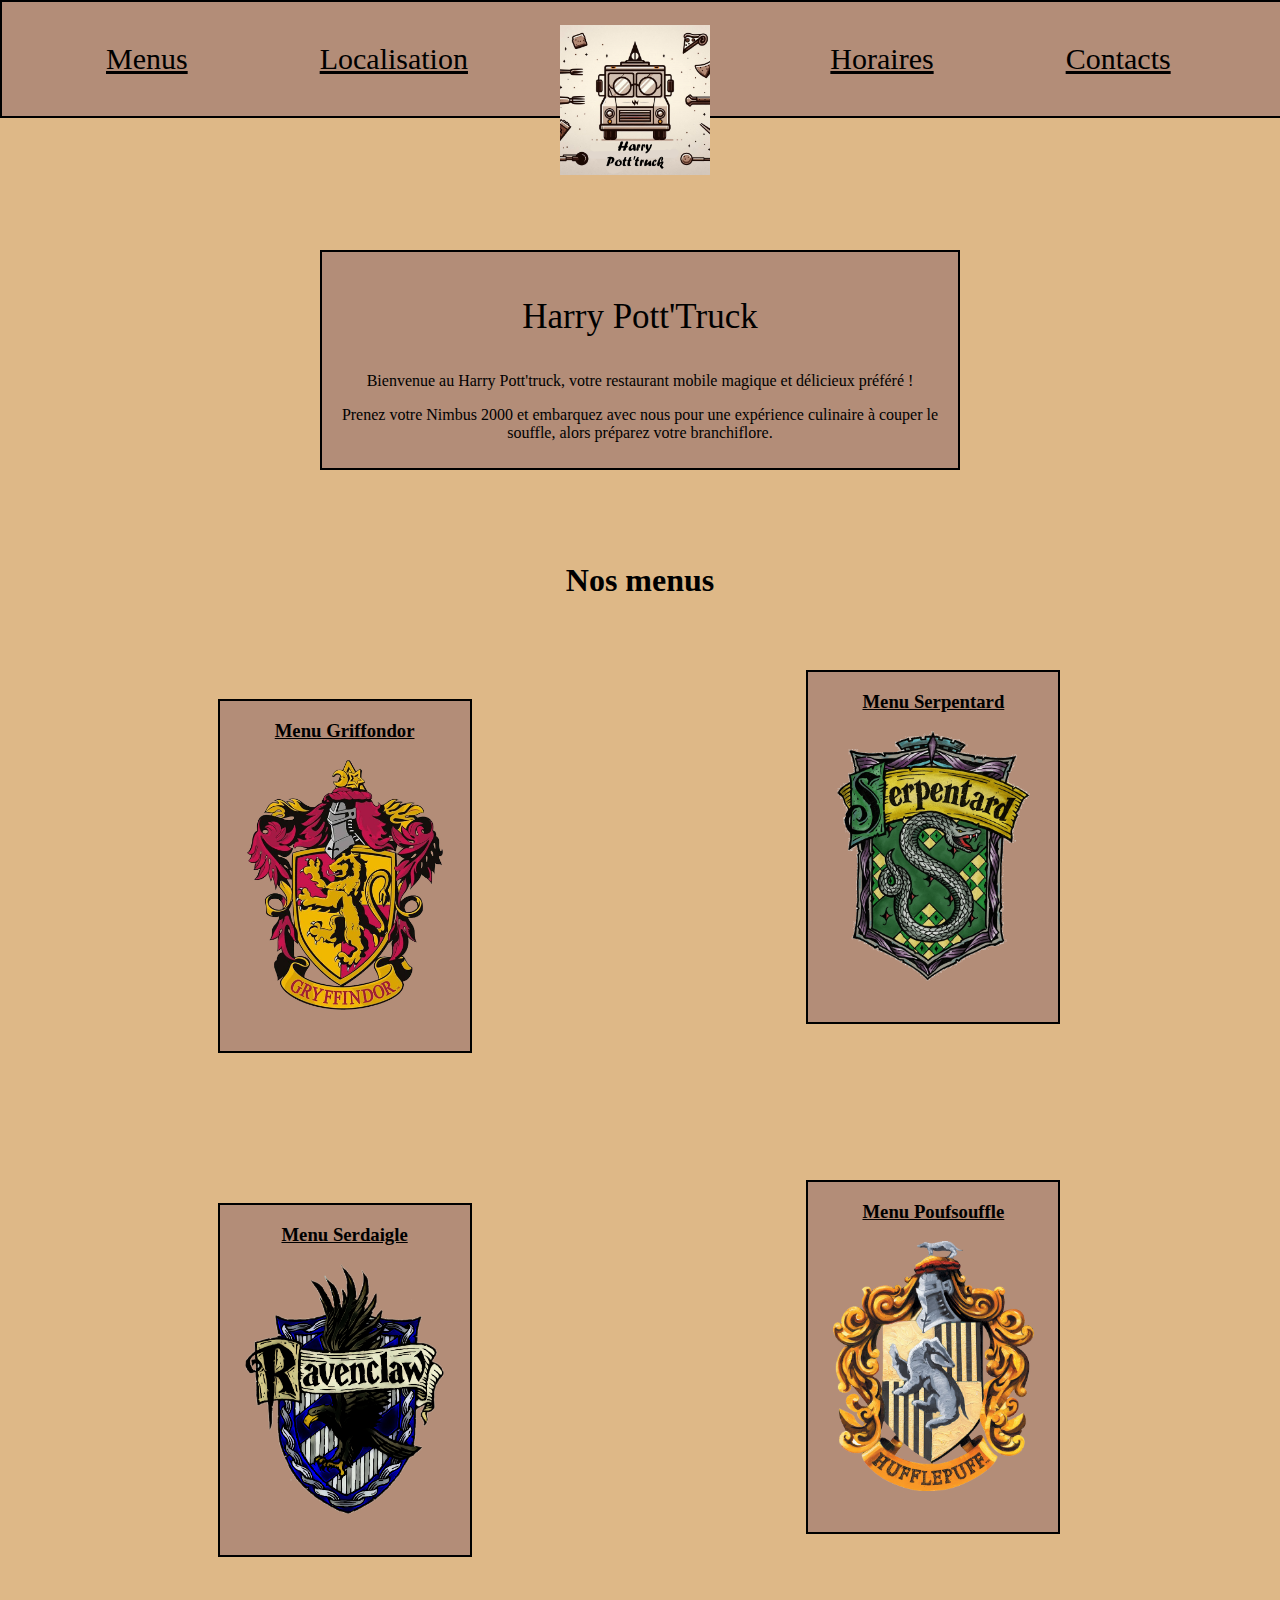
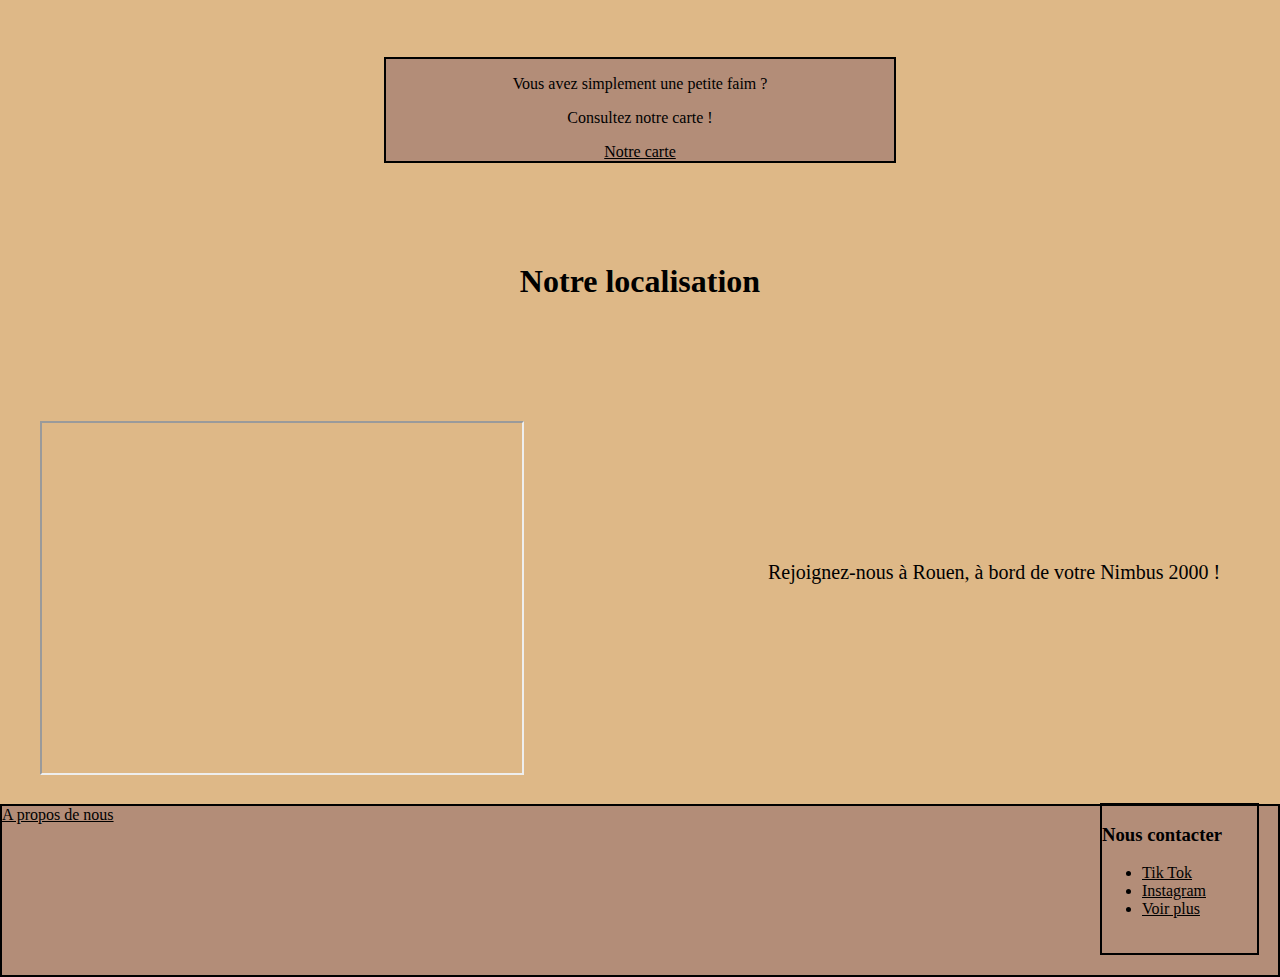
<file: index.html>
<!DOCTYPE html>
<html lang="en">
<head>
    <meta charset="UTF-8">
    <meta name="viewport" content="width=device-width, initial-scale=1.0">
    <title>Harry Pott'Truck</title>
    <link rel="stylesheet" href="style.css">
</head>
<body>

    <header>    
        <div id="menus"> <a href="#nosmenus">Menus</a></div>
        <div id="localisation"> <a href="#googlemaps">Localisation</a></div>
        <div id="horaires"> <a href="Horaires/horaires.html">Horaires</a></div>
        <div id="contacts"> <a href="Contacts/contacts.html">Contacts</a></div>
    </header>

    <div id="logo">
        <a href="#intro"><img id="logoharry" src="Images/LogoHarryPott'truck.png" alt="Logo Harry Pott'ruck"> </a>
    </div>

    <nav id="intro">
        <p id="titreintro"> Harry Pott'Truck</p>
        <p>
            Bienvenue au Harry Pott'truck, votre restaurant mobile magique et délicieux préféré !
        </p>
        <p> Prenez votre Nimbus 2000 et embarquez avec nous pour une expérience culinaire à couper le souffle, alors préparez votre branchiflore.</p>
    </nav>

    <div id="nosmenus"> <h1> Nos menus</h1></div>


        <nav id="griffondor">
            <a href="Menus/menugriffondor.html">
                <h3> Menu Griffondor</h3>
                <img id="griffondorimage" src="Images/griffondor.png" alt="Menu griffondor">
            </a>
        </nav>
        



        <nav id="serpentard">
            <a href="Menus/menuserpentard.html">
                <h3> Menu Serpentard</h3>
                <img id="serpentardimage" src="Images/serpentard.png" alt="Menu serpentard">
            </a>
        </nav>


   
        <nav id="serdaigle">
            <a href="Menus/menuserdaigle.html">
                <h3> Menu Serdaigle</h3>
                <img id="serdaigleimage" src="Images/serdaigle.png" alt="Menu serdaigle">
            </a>
        </nav>


    
        <nav id="poufsouffle">
            <a href="Menus/menupoufsouffle.html">
                <h3> Menu Poufsouffle</h3>
                <img id="poufsouffleimage" src="Images/poufsouffle.png" alt="Menu poufsouffle">
            </a>
        </nav>


    <nav id="carte">
        <p>Vous avez simplement une petite faim ?</p>
        <p>Consultez notre carte !</p>
        <a href="Carte/carte.html">Notre carte</a>
    </nav>

    <div id="locatitre"><h1> Notre localisation</h1></div>

    <div id="googlemaps">
        <div id="gmap_canvas">
            <iframe id="gmap_canva" src="https://maps.google.com/maps?q=Parc+Expo+Rouen+Rouen+Congr%C3%A8s+Ev%C3%A9nements%2C+46+Av.+des+Canadiens%2C+76120+Le+Grand-Quevilly&t=&z=16&ie=UTF8&iwloc=&output=embed"></iframe>
            <a href="https://textcaseconvert.com/"></a><br>
            <a href="https://online-timer.me/"></a>
        </div>
    </div>

    <div id="texteloca">
        <p> Rejoignez-nous à Rouen, à bord de votre Nimbus 2000 !</p>
    </div>

    <footer>
        <a id="lienpropos" href="Propos/propos.html">A propos de nous</a>
    </footer>

    <div id="noscontacts">
        <h3> Nous contacter</h3>
        <ul id="listecontacts">
            <li><a class="liensfinaux" href="">Tik Tok</a></li>
            <li><a class="liensfinaux" href="">Instagram</a></li>
            <li><a class="liensfinaux" href="Contacts/contacts.html">Voir plus</a></li>
        </ul>
    </div>

</body>
</html>
</file>
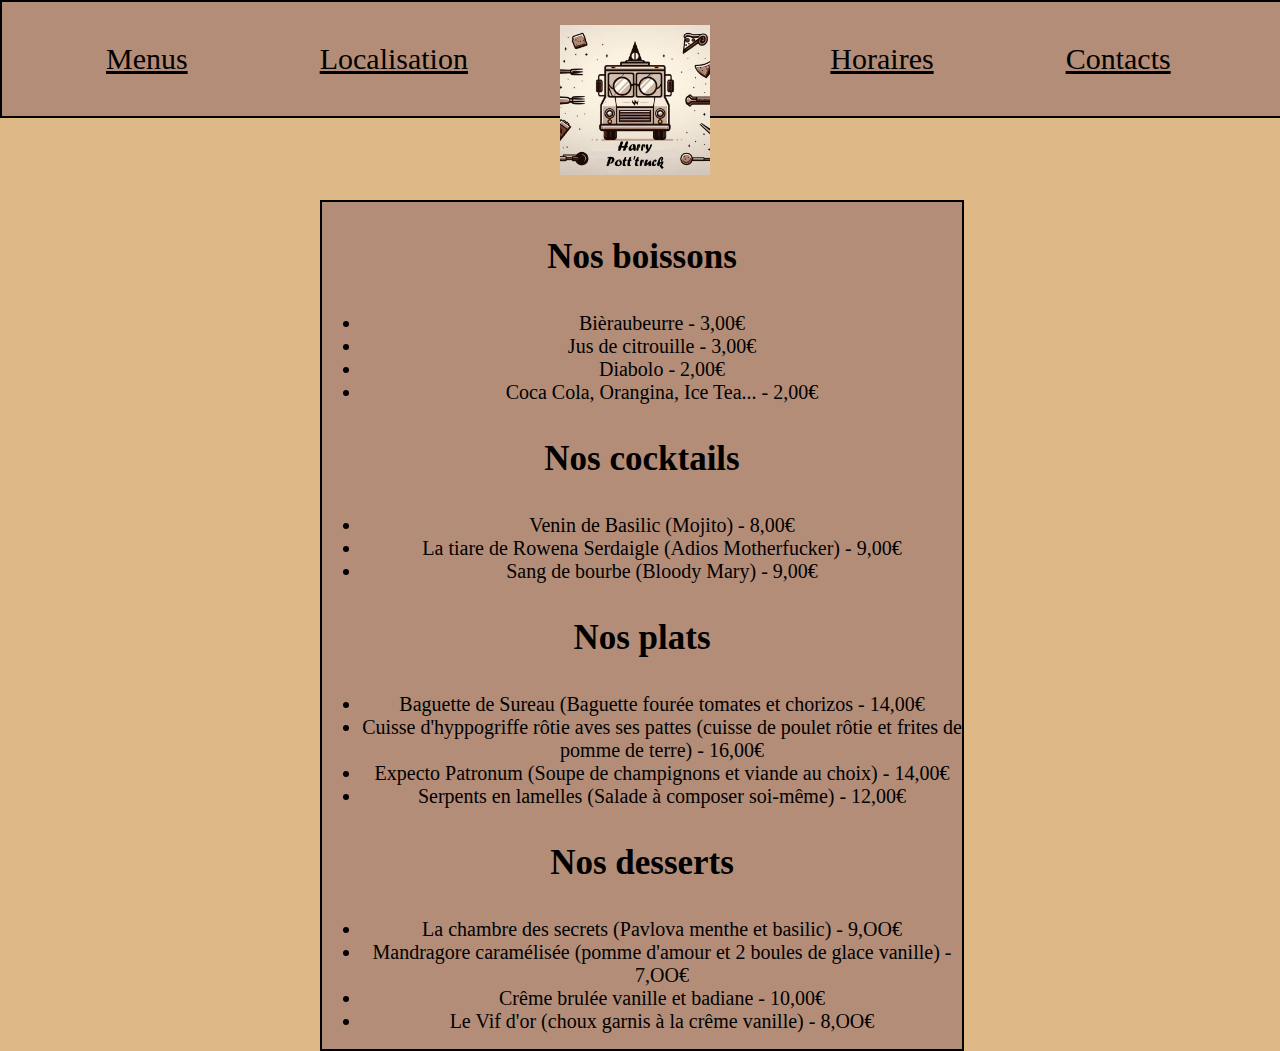
<file: Carte/carte.html>
<!DOCTYPE html>
<html lang="en">
<head>
    <meta charset="UTF-8">
    <meta name="viewport" content="width=device-width, initial-scale=1.0">
    <title>Harry Pott'Truck</title>
    <link rel="stylesheet" href="style.css">
</head>
<body>

    <header>
        <div id="menus"> <a href="../index.html">Menus</a></div>
        <div id="localisation"> <a href="../index.html">Localisation</a></div>
        <div id="horaires"> <a href="../Horaires/horaires.html">Horaires</a></div>
        <div id="contacts"> <a href="../Contacts/contacts.html">Contacts</a></div>
    </header>

    <div id="logo">
        <a href="../index.html"><img id="logoharry" src="../Images/LogoHarryPott'truck.png" alt="Logo Harry Pott'ruck"> </a>
    </div>

    <div id="carte">
        <h3 id="boissons"> Nos boissons</h3>
        <div class="boissons"></div>

        <h3 id="cocktails"> Nos cocktails</h3>
        <div class="cocktails"></div>

        <h3 id="plats"> Nos plats</h3>
        <div class="plats"></div>
        

        <h3 id="desserts"> Nos desserts</h3>
        <div class="desserts"></div>

    </div>

    </body>
    <script type="text/javascript" src="script.js"></script>
    </html>
</file>
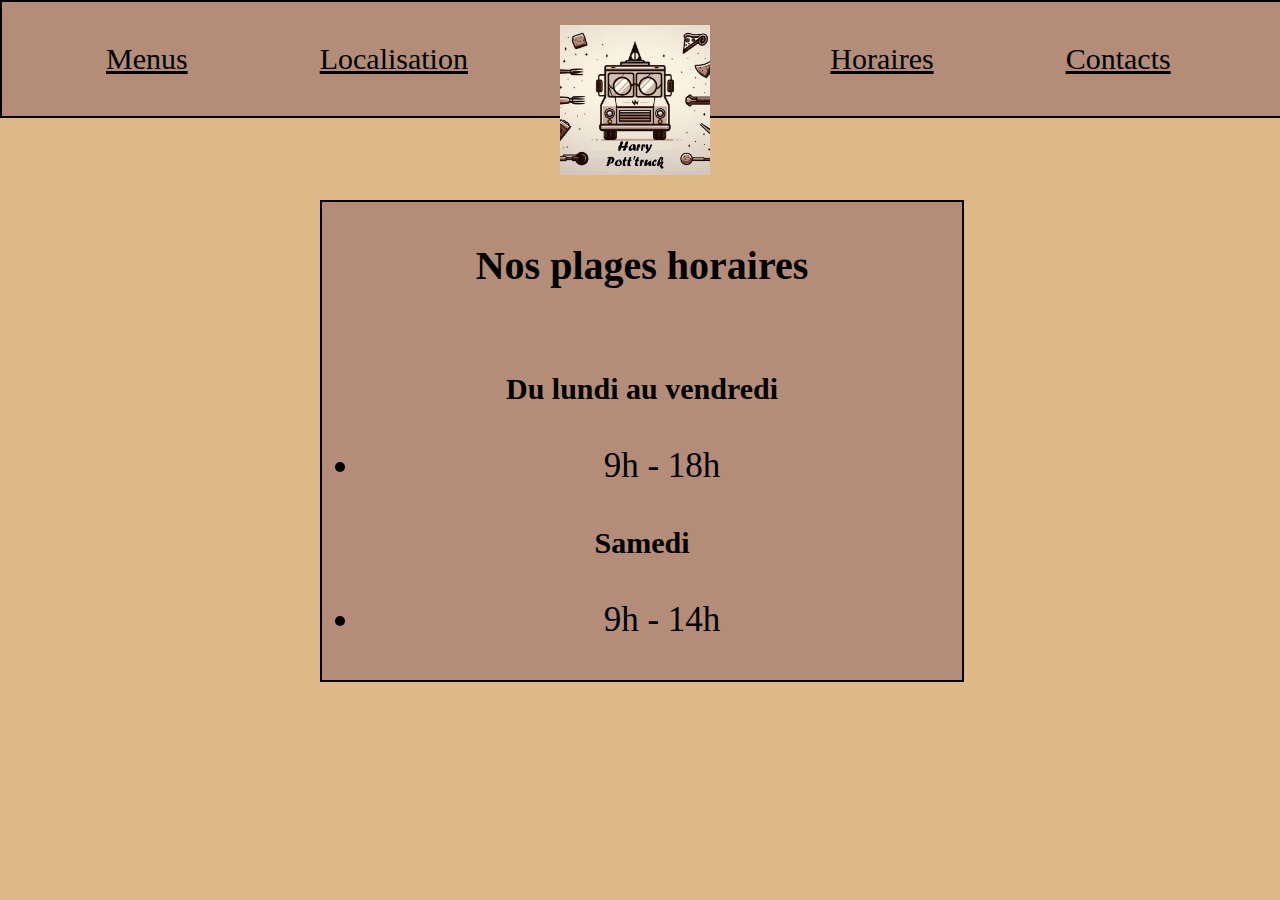
<file: Horaires/horaires.html>
<!DOCTYPE html>
<html lang="en">
<head>
    <meta charset="UTF-8">
    <meta name="viewport" content="width=device-width, initial-scale=1.0">
    <title>Harry Pott'Truck</title>
    <link rel="stylesheet" href="style.css">
</head>
<body>

    <header>
        <div id="menus"> <a href="../index.html">Menus</a></div>
        <div id="localisation"> <a href="../index.html">Localisation</a></div>
        <div id="horaires"> <a href="../Horaires/horaires.html">Horaires</a></div>
        <div id="contacts"> <a href="../Contacts/contacts.html">Contacts</a></div>
    </header>

    <div id="logo">
        <a href="../index.html"><img id="logoharry" src="../Images/LogoHarryPott'truck.png" alt="Logo Harry Pott'ruck"> </a>
    </div>

    <div id="noshoraires">
        <h3> Nos plages horaires </h3>
        <br>
        <h2> Du lundi au vendredi</h2>
        <ul>
            <li>9h - 18h</li>
        </ul>
        <h2> Samedi</h2>
        <ul>
            <li>9h - 14h</li>
        </ul>
    </div>
</file>
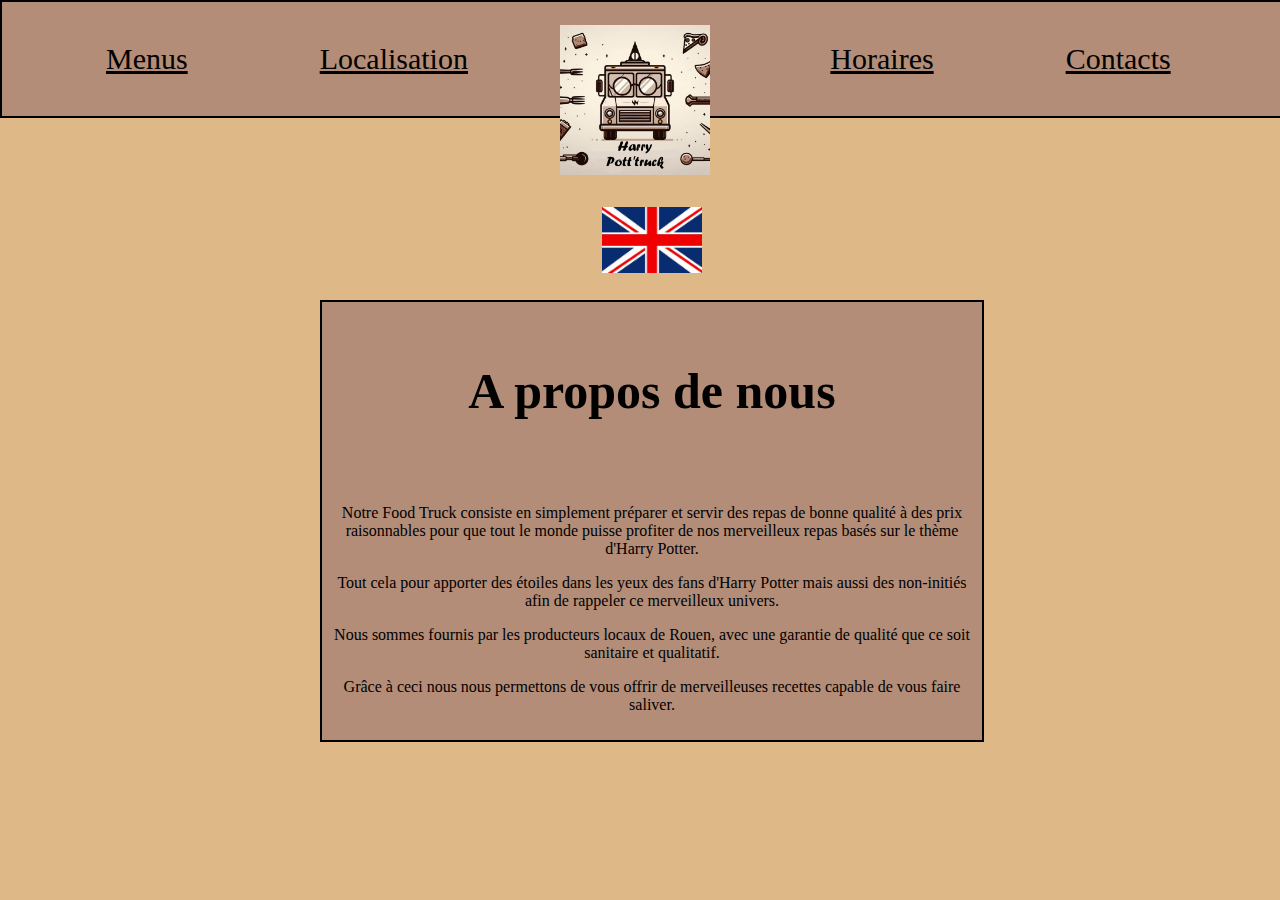
<file: Propos/propos.html>
<!DOCTYPE html>
<html lang="en">
<head>
    <meta charset="UTF-8">
    <meta name="viewport" content="width=device-width, initial-scale=1.0">
    <title>Harry Pott'Truck</title>
    <link rel="stylesheet" href="style.css">
</head>

<body>

    <header>
        <div id="menus"> <a href="../index.html">Menus</a></div>
        <div id="localisation"> <a href="../index.html">Localisation</a></div>
        <div id="horaires"> <a href="../Horaires/horaires.html">Horaires</a></div>
        <div id="contacts"> <a href="../Contacts/contacts.html">Contacts</a></div>
    </header>

    <div id="logo">
        <a href="../index.html"><img id="logoharry" src="../Images/LogoHarryPott'truck.png" alt="Logo Harry Pott'ruck"> </a>
    </div>

    <div id="traduction">
    <input type="Image" src="../Images/anglais.jpg" alt="drapeau anglais/français" id="anglais">
    </div>

    <div id="propos">
        <h3 id="js1"> A propos de nous </h3>
        <br>
        <p id="js2">
             Notre Food Truck consiste en simplement préparer et servir des repas de bonne qualité à des prix raisonnables pour que tout le monde puisse profiter de nos merveilleux repas basés sur le thème d'Harry Potter.
        </p>
        <p id="js3">
            Tout cela pour apporter des étoiles dans les yeux des fans d'Harry Potter mais aussi des non-initiés afin de rappeler ce merveilleux univers.
        </p>
        <p id="js4"> Nous sommes fournis par les producteurs locaux de Rouen, avec une garantie de qualité que ce soit sanitaire et qualitatif.</p>
        <p id="js5">Grâce à ceci nous nous permettons de vous offrir de merveilleuses recettes capable de vous faire saliver.</p>
    </div>

</body>

<script src="script.js"></script>

</html>
</file>
<file: style.css>
html, body {

    padding:0;
    margin:0;
    background-color: burlywood;
    scroll-behavior: smooth;
}

:target {

    scroll-margin-top: 200px;
}

header {

    position:fixed;
    border:2px solid black;
    padding:40px;
    width: 100%;
    background-color: #b38d78;
    z-index: 1;
    
}

#menus {

    display: inline;
    padding-left: 5%;
    font-size: 30px;
}

#localisation {

    display: inline;
    padding-left: 10%;
    font-size: 30px;
}

#horaires {

    display: inline;
    padding-left:28%;
    font-size: 30px;
}

#contacts {

    display: inline;
    padding-left: 10%;
    font-size: 30px;
}

a:link {
    color: black;
}

a:visited {
    color: black;
}

#logo {

    position:fixed;
    left: 560px;
    z-index: 1;
    border: 20%;
    top: 25px;

}

#logoharry {

    object-fit: contain;
    width: 150px;
    height: 150px;
}

#titreintro {

    font-size: 35px;
}

#intro {

    border: 2px solid black;
    margin-left:25%;
    margin-right:25%;
    position: relative;
    text-align: center;
    top: 250px;
    margin-bottom: 342px;
    padding: 10px;
    background-color: #b38d78;

}


#nosmenus {

    text-align: center;
    margin-bottom: 100px;
}

#griffondor {

    border: solid 2px black;
    width: 250px;
    height: 350px;
    margin-left: 17%;
    text-align: center;
    background-color: #b38d78;
}

#griffondorimage {

    object-fit: contain;
    width: 250px;
    height: 250px;
}

#serpentard {

    border: solid 2px black;
    width: 250px;
    height: 350px;
    margin-left: 63%;
    position: absolute;
    top: 670px;
    text-align: center;
    background-color: #b38d78;

}

#serpentardimage {

    object-fit: contain;
    width: 250px;
    height: 250px;
}

#serdaigle {

    border: solid 2px black;
    width: 250px;
    height: 350px;
    margin-left: 17%;
    margin-top: 150px;
    text-align: center;
    background-color: #b38d78;

}

#serdaigleimage {

    object-fit: contain;
    width: 250px;
    height: 250px;
}

#poufsouffle {

    border: solid 2px black;
    width: 250px;
    height: 350px;
    margin-left: 63%;
    position: absolute;
    top: 1180px;
    text-align: center;
    background-color: #b38d78;

}

#poufsouffleimage {

    object-fit: contain;
    width: 250px;
    height: 250px;
}

#carte {

    border: solid 2px black;
    text-align: center;
    margin-top: 100px;
    margin-left: 30%;
    margin-right: 30%;
    margin-bottom: 100px;
    background-color: #b38d78;
}

#localisation {

    text-align: center;
}

#googlemaps{
    position: relative;
    text-align: right;
    height: 350px;
    width: 480px;
    top: 100px;
    margin-left: 40px;
}

#gmap_canva{
    overflow: hidden;
    height: 350px;
    width: 480px;
}

#locatitre {

    text-align: center;
}

#texteloca {

    position: relative;
    margin-left: 60%;
    bottom: 130px;
    font-size: 20px;
    margin-bottom: 90px;
}

footer {

    border: solid 2px black;
    background-color: #b38d78;
    padding-bottom: 151px;
}

.liensfinaux {

    color: black;
    display: block;
}

#noscontacts {

    position: absolute;
    border: solid 2px black;
    top: 2403px;
    left: 1100px;
    padding-right: 35px;
    padding-bottom: 19px;
}

#listecontacts {

    color: black;
}

#lienpropos {

    color: black;
}
</file>
<file: Carte/style.css>
html, body {

    padding:0;
    margin:0;
    background-color: burlywood;
}

header {

    position:fixed;
    border:2px solid black;
    padding:40px;
    width: 100%;
    background-color: #b38d78;
    z-index: 1;
    
}

#menus {

    display: inline;
    padding-left: 5%;
    font-size: 30px;
}

#localisation {

    display: inline;
    padding-left: 10%;
    font-size: 30px;
}

#horaires {

    display: inline;
    padding-left:28%;
    font-size: 30px;
}

#contacts {

    display: inline;
    padding-left: 10%;
    font-size: 30px;
}

a:link {
    color: black;
}

a:visited {
    color: black;
}

#logo {

    position:fixed;
    left: 560px;
    z-index: 1;
    border: 20%;
    top: 25px;

}

#logoharry {

    object-fit: contain;
    width: 150px;
    height: 150px;
}

#carte {

    position: relative;
    border: solid 2px black;
    width: 50%;
    margin-left: 25%;
    top: 200px;
    background-color: #b38d78;

}

h3 {

    text-align: center;
    font-size: 35px;
}

li {

    text-align: center;
    font-size: 20px;
}
</file>
<file: Horaires/style.css>
html, body {

    padding:0;
    margin:0;
    background-color: burlywood;
}

header {

    position:fixed;
    border:2px solid black;
    padding:40px;
    width: 100%;
    background-color: #b38d78;
    z-index: 1;
    
}

#menus {

    display: inline;
    padding-left: 5%;
    font-size: 30px;
}

#localisation {

    display: inline;
    padding-left: 10%;
    font-size: 30px;
}

#horaires {

    display: inline;
    padding-left:28%;
    font-size: 30px;
}

#contacts {

    display: inline;
    padding-left: 10%;
    font-size: 30px;
}

a:link {
    color: black;
}

a:visited {
    color: black;
}

#logo {

    position:fixed;
    left: 560px;
    z-index: 1;
    border: 20%;
    top: 25px;

}

#logoharry {

    object-fit: contain;
    width: 150px;
    height: 150px;
}

#noshoraires {

    position: absolute;
    border: solid 2px black;
    width: 50%;
    margin-left: 25%;
    top: 200px;
    background-color: #b38d78;

}

h3 {

    text-align: center;
    font-size: 40px;
}

h2 {

    text-align: center;
    font-size: 30px;
}

li {

    text-align: center;
    font-size: 35px;
}

ul {

    text-align: center;
    font-size: 40px;
}
</file>
<file: Propos/style.css>
html, body {

    padding:0;
    margin:0;
    background-color: burlywood;
}

header {

    position:fixed;
    border:2px solid black;
    padding:40px;
    width: 100%;
    background-color: #b38d78;
    z-index: 1;
    
}

#menus {

    display: inline;
    padding-left: 5%;
    font-size: 30px;
}

#localisation {

    display: inline;
    padding-left: 10%;
    font-size: 30px;
}

#horaires {

    display: inline;
    padding-left:28%;
    font-size: 30px;
}

#contacts {

    display: inline;
    padding-left: 10%;
    font-size: 30px;
}

a:link {
    color: black;
}

a:visited {
    color: black;
}

#logo {

    position:fixed;
    left: 560px;
    z-index: 1;
    border: 20%;
    top: 25px;

}

#logoharry {

    object-fit: contain;
    width: 150px;
    height: 150px;
}

#propos {

    position: absolute;
    border: solid 2px black;
    width: 50%;
    margin-left: 25%;
    top: 300px;
    padding : 10px;
    background-color: #b38d78;

}

h3 {

    text-align: center;
    font-size: 50px;
}

p {

    text-align: center;
}

#traduction {

    position: absolute;
    top: 200px;
    left: 47%;
}

#anglais {
    
    object-fit: contain;
    width: 100px;
    height: 80px;
}
</file>
